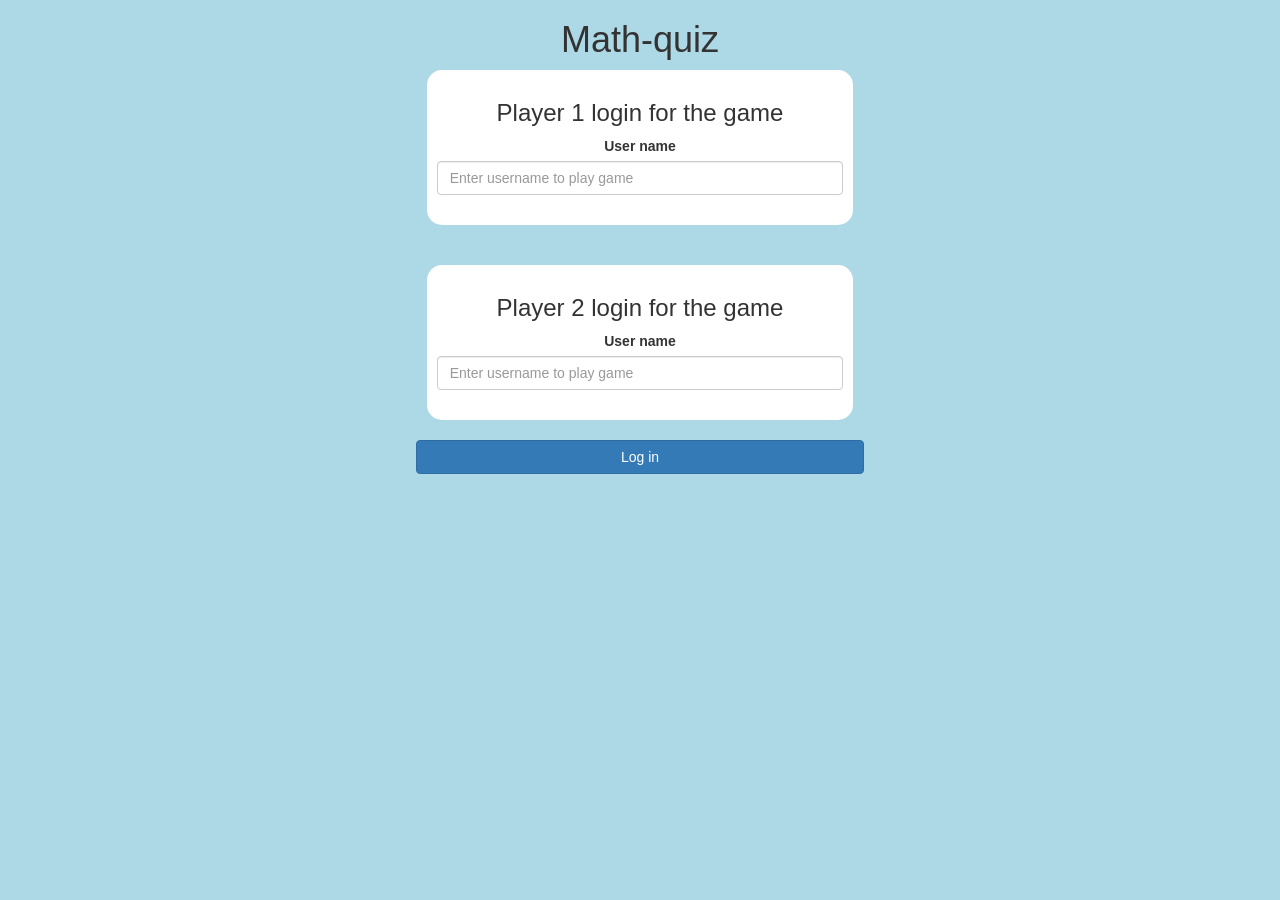
<file: index.html>
<!DOCTYPE html>
<html>
<head>
	<title>Math quiz</title>

<meta name="viewport" content="width=device-width, initial-scale=1">
<link rel="stylesheet" href="https://maxcdn.bootstrapcdn.com/bootstrap/3.4.0/css/bootstrap.min.css">
<script src="https://ajax.googleapis.com/ajax/libs/jquery/3.4.1/jquery.min.js"></script>
<script src="https://maxcdn.bootstrapcdn.com/bootstrap/3.4.0/js/bootstrap.min.js"></script>

<link rel="stylesheet" type="text/css" href="game.css">

<script src="game_login.js"></script>
</head>
<body>
<center> 
	<h1> Math-quiz </h1>
	<div class="col-lg-4 col-sm-8 col-xs-11 logindiv1"> 
		<h3> Player 1 login for the game</h3>
		<label> User name</label>
		<input type="text" id="inputbox1" class="form-control" placeholder="Enter username to play game">
		<br>
	</div>
<br>
<br>
	<div class="col-lg-4 col-sm-8 col-xs-11 logindiv2"> 
		<h3> Player 2 login for the game</h3>
		<label> User name</label>
		<input type="text" id="inputbox2" class="form-control" placeholder="Enter username to play game">
		<br>
	</div>
<br>
<button class="btn btn-primary" style="width:35%" onclick="addUser()"> Log in</button>
</center>
</body>
</html>
</file>
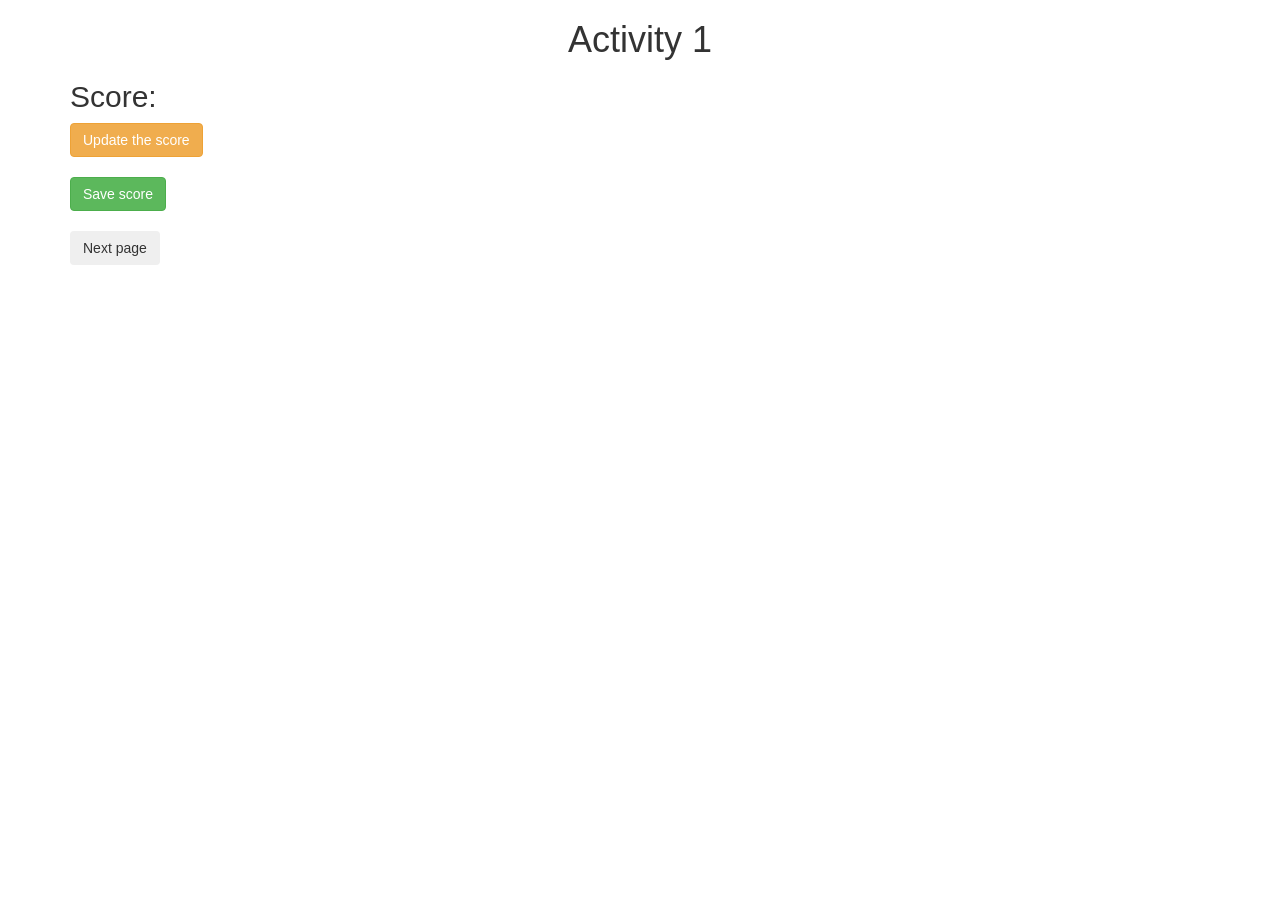
<file: activity_1.html>
<!DOCTYPE html>
<html>
<head>
	<title>Activity 1</title>

<meta name="viewport" content="width=device-width, initial-scale=1">
<link rel="stylesheet" href="https://maxcdn.bootstrapcdn.com/bootstrap/3.4.0/css/bootstrap.min.css">
<script src="https://ajax.googleapis.com/ajax/libs/jquery/3.4.1/jquery.min.js"></script>
<script src="https://maxcdn.bootstrapcdn.com/bootstrap/3.4.0/js/bootstrap.min.js"></script>
</head>
<body>

	<div class="container">
		<h1 style="text-align: center;">Activity 1</h1>
<h2 id="score"> Score: </h2>
		<button class="btn btn-warning" onclick="Updatescore()">Update the score</button>
		<br>
		<br>

		<button class="btn btn-success" onclick="Savescore()">Save score</button>
		<br>
		<br>

		<button class="btn" onclick="Nextpage()">Next page</button>
	</div>
	
<script src="activity1.js"></script>
</body>
</html>
</file>
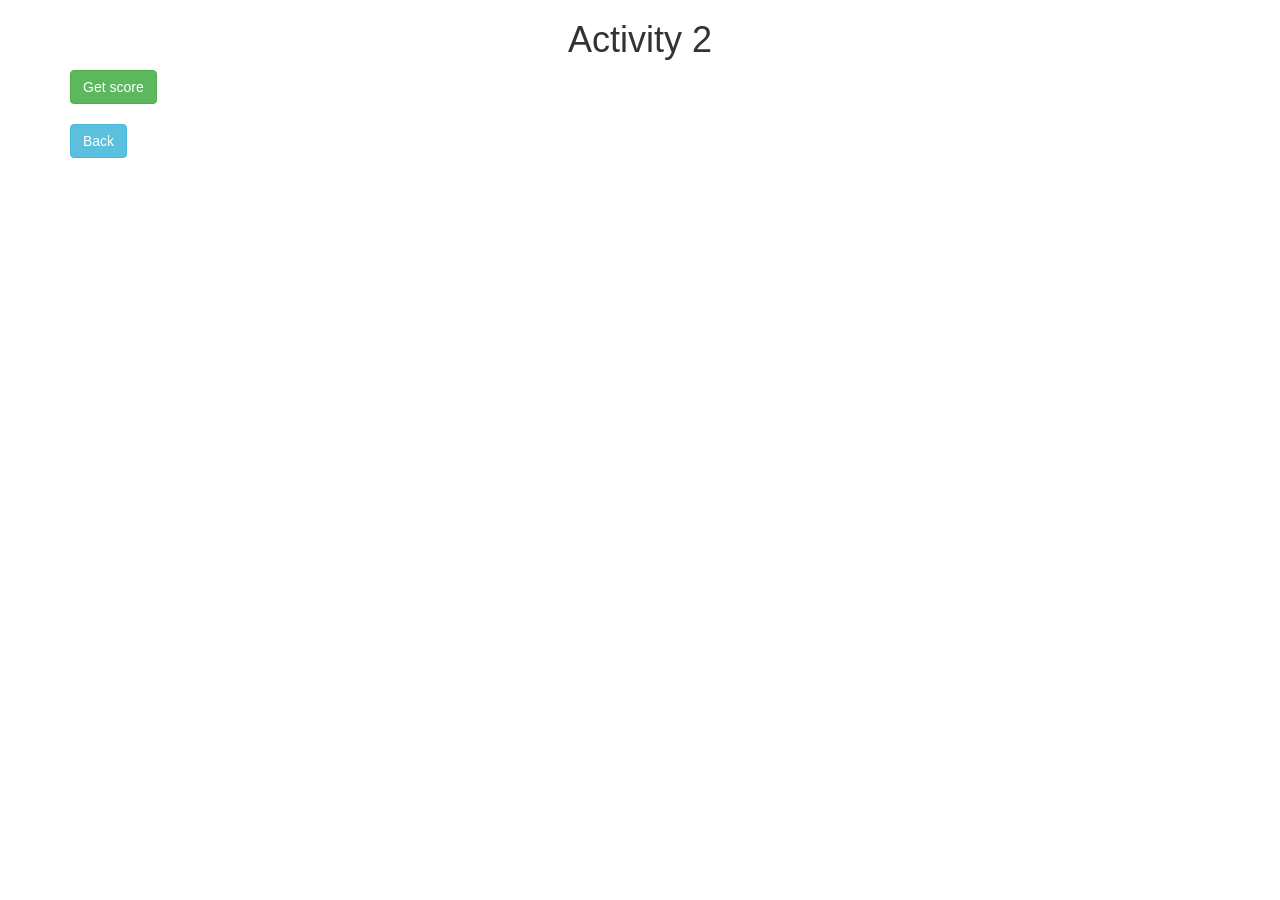
<file: activity_2.html>
<!DOCTYPE html>
<html>
<head>
	<title>Activity 2</title>
	
<meta name="viewport" content="width=device-width, initial-scale=1">
<link rel="stylesheet" href="https://maxcdn.bootstrapcdn.com/bootstrap/3.4.0/css/bootstrap.min.css">
<script src="https://ajax.googleapis.com/ajax/libs/jquery/3.4.1/jquery.min.js"></script>
<script src="https://maxcdn.bootstrapcdn.com/bootstrap/3.4.0/js/bootstrap.min.js"></script>
</head>
<body>

<div class="container">
	<h1 style="text-align: center;">Activity 2</h1>
<div id="scoregetter"> </div>	
	<button class="btn btn-success" onclick="getScore()">Get score</button>
	<br>
	<br>
	<button class="btn btn-info" onclick="back()">Back</button>
</div>

<script src="activity2.js"></script>
</body>
</html>
</file>
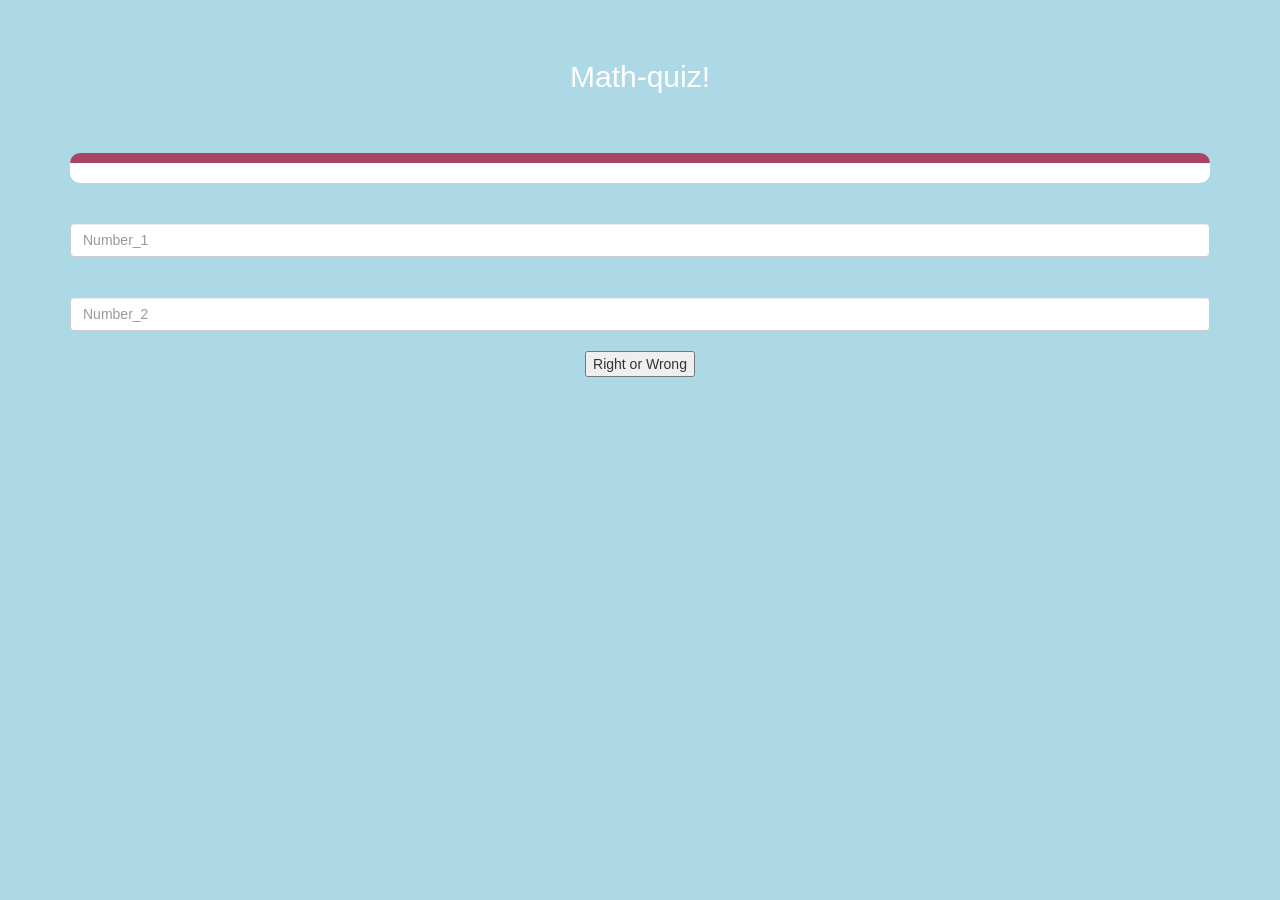
<file: game_page.html>
<!DOCTYPE html>
<html>
<head>
	<title>Math-quiz</title>

<meta name="viewport" content="width=device-width, initial-scale=1">
<link rel="stylesheet" href="https://maxcdn.bootstrapcdn.com/bootstrap/3.4.0/css/bootstrap.min.css">
<script src="https://ajax.googleapis.com/ajax/libs/jquery/3.4.1/jquery.min.js"></script>
<script src="https://maxcdn.bootstrapcdn.com/bootstrap/3.4.0/js/bootstrap.min.js"></script>

<link rel="stylesheet" type="text/css" href="game.css">
</head>
<body>
<h4 id="name1"> </h4> <span id="score1"> </span>
<br>
<h4 id="name2"> </h4> <span id="score2"> </span>
<div class="container">
	<center>
		<h2 style="color: white;">Math-quiz!</h2>
<h3 id="player_question"> </h3>
<br>
<h3 id="answer_turn"> </h3>
<div id="output"> </div>
		<br>
		<br>
		<input type="number" id="number1" class="form-control" placeholder="Number_1">
		<br>
		<br> 
		<input type="number" id="number2" class="form-control" placeholder="Number_2"
		<br>
		<br>
<button id="check_button" onclick="send()"> Right or Wrong</button>
	</center>
</div>

<script src="game_page.js"></script>
</body>
</html>
</file>
<file: game.css>
body
{
	background: lightblue;
}

 .logindiv1, .logindiv2
	{
		background: white;
		padding: 10px;
		float: none;
		border-radius: 15px;
	}


#player1_name , #player2_name
{
	display: inline-block;
	margin-left: 20px;
}
#word
{
	width: 60%;
}
#word_display
{
	letter-spacing: 5px;
}
#output
{
background: white;
border-radius: 10px;
border-top: 10px solid #AA4465;
padding: 10px;
float: none;
text-align: left;
}
 


#input_check_box
{
outline: auto;
}
</file>
